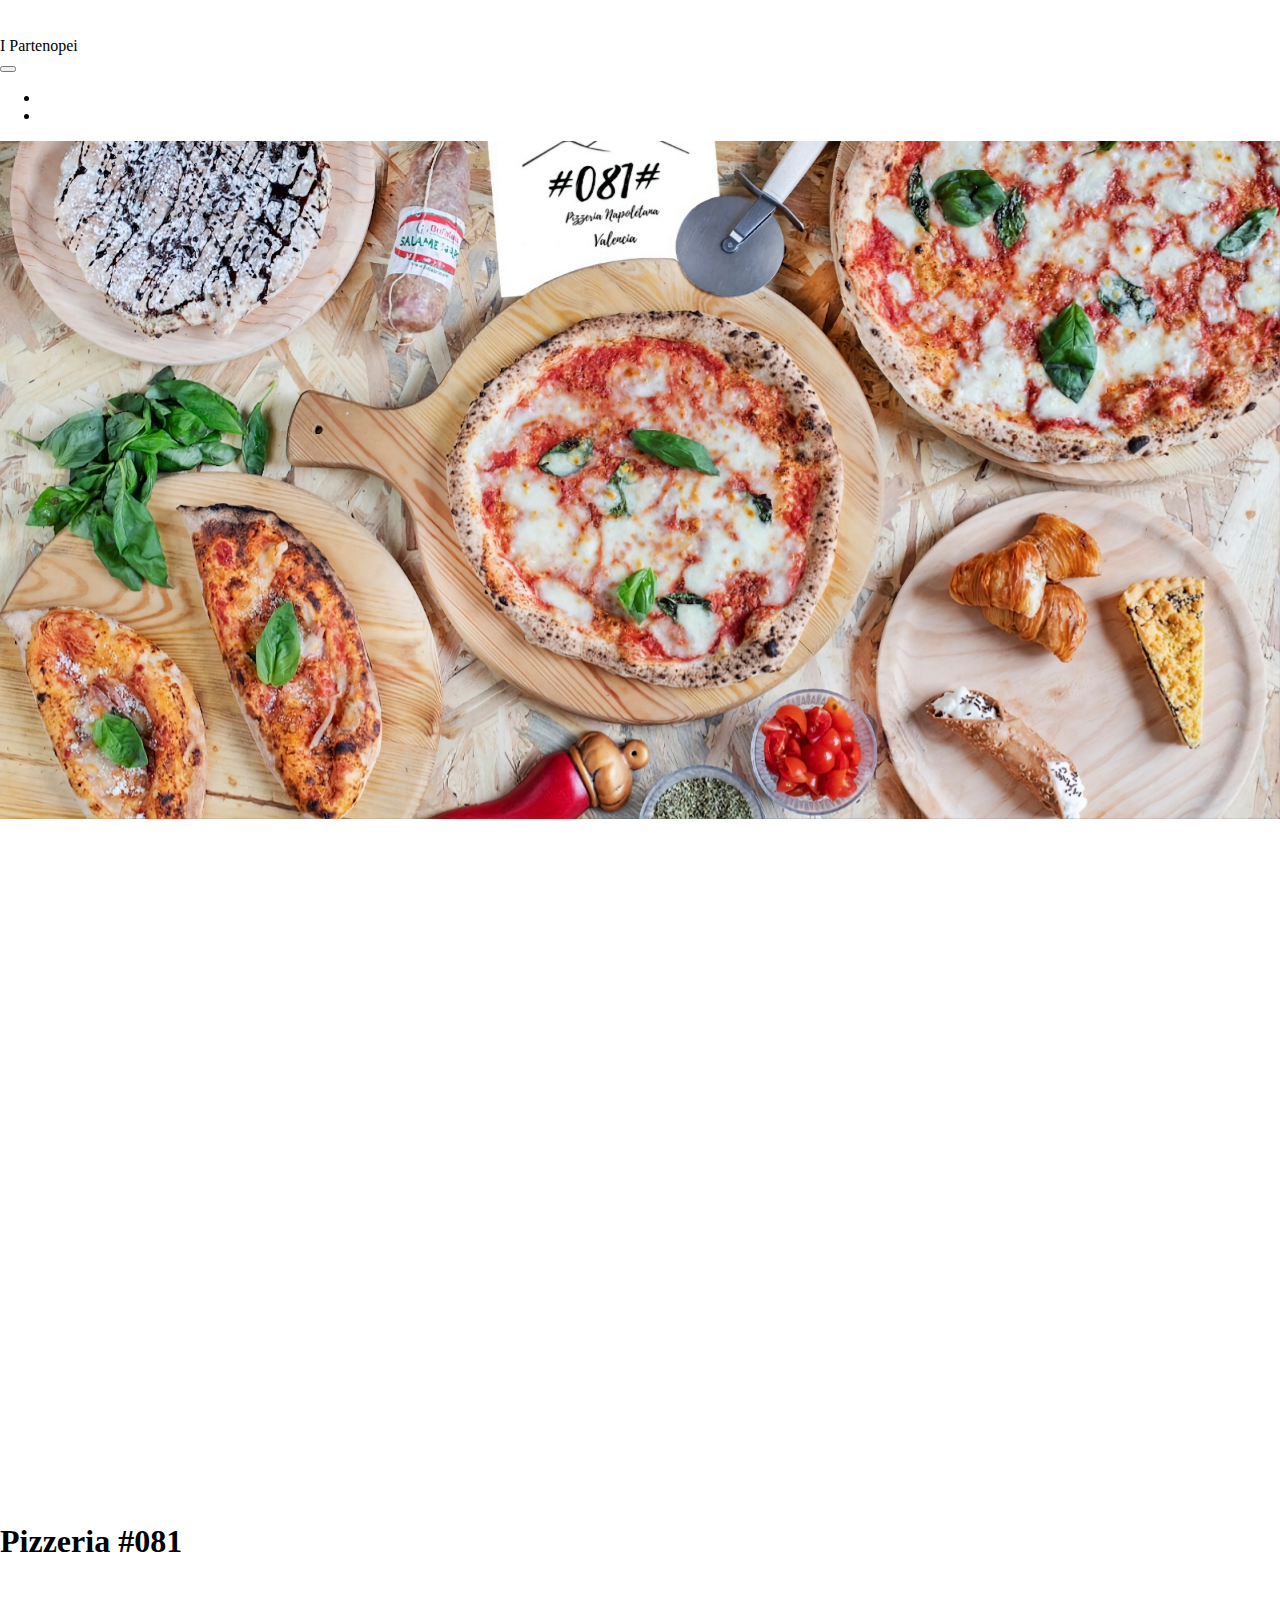
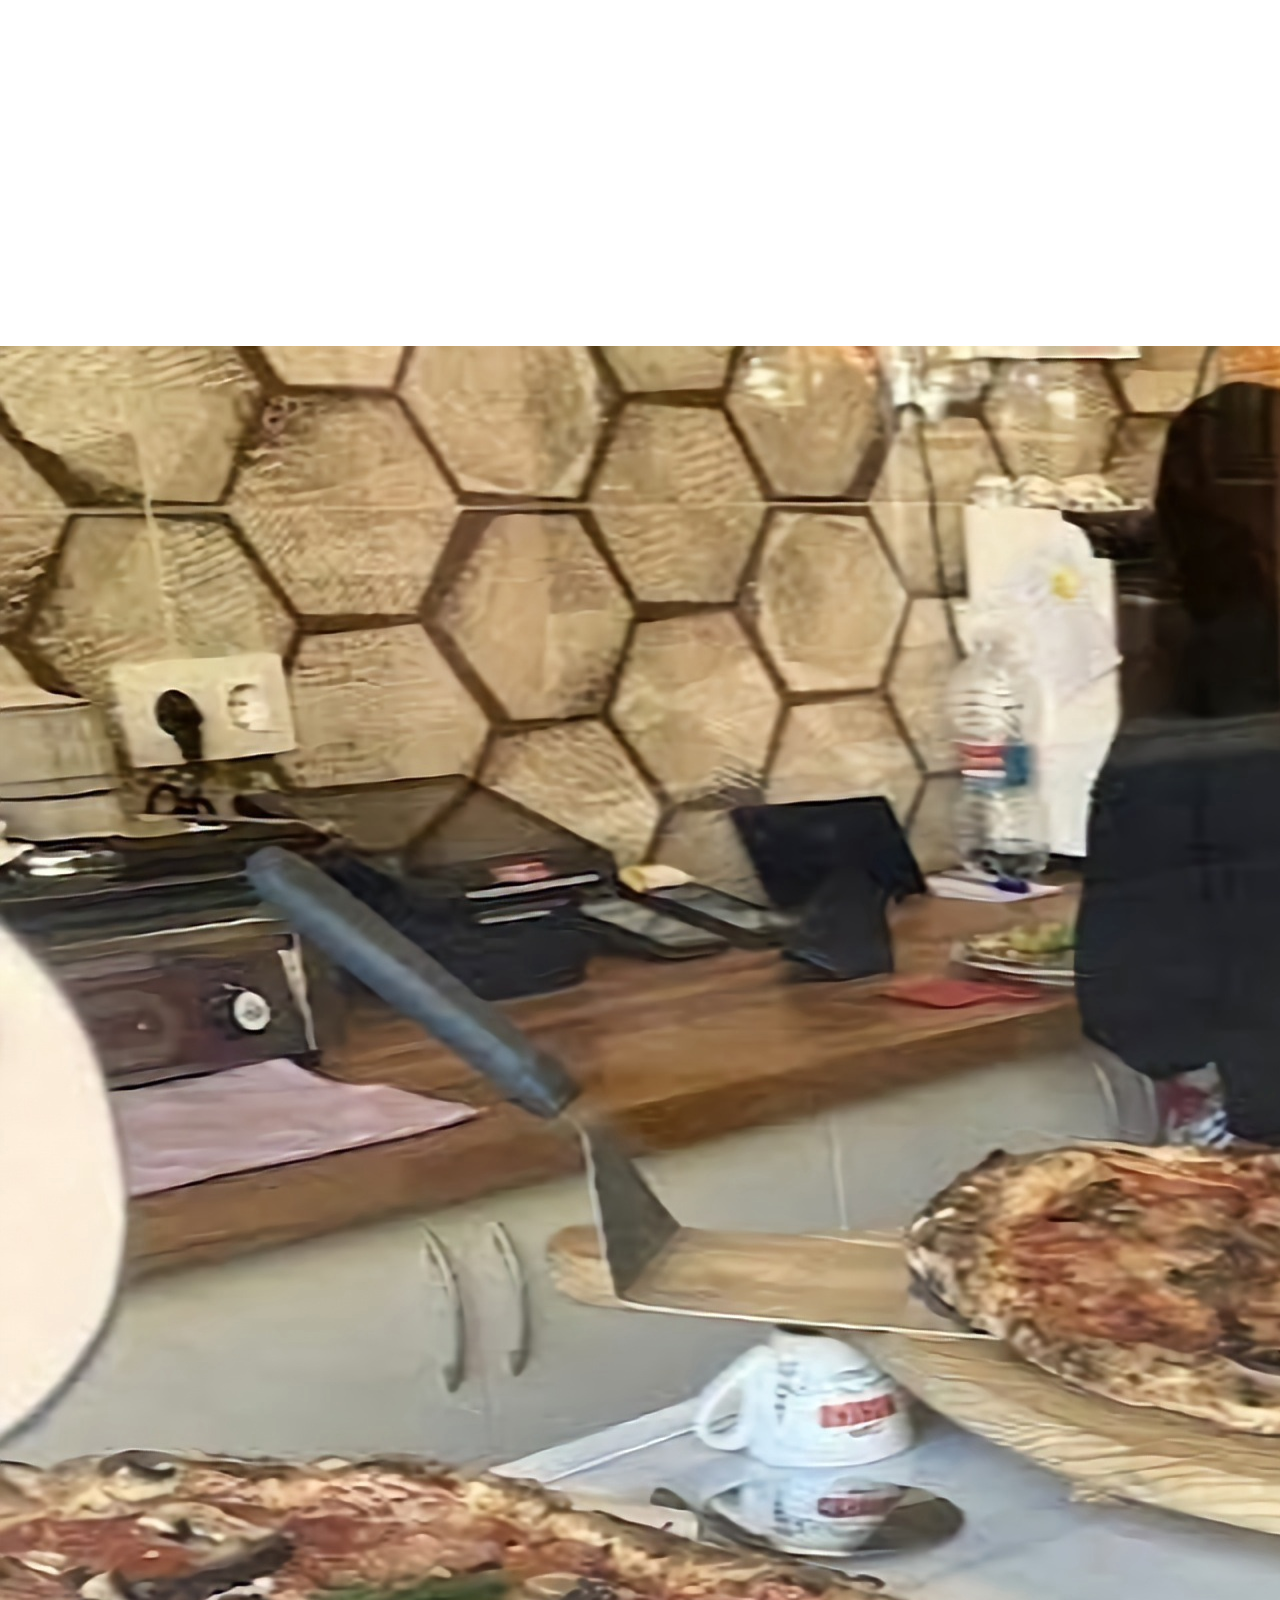
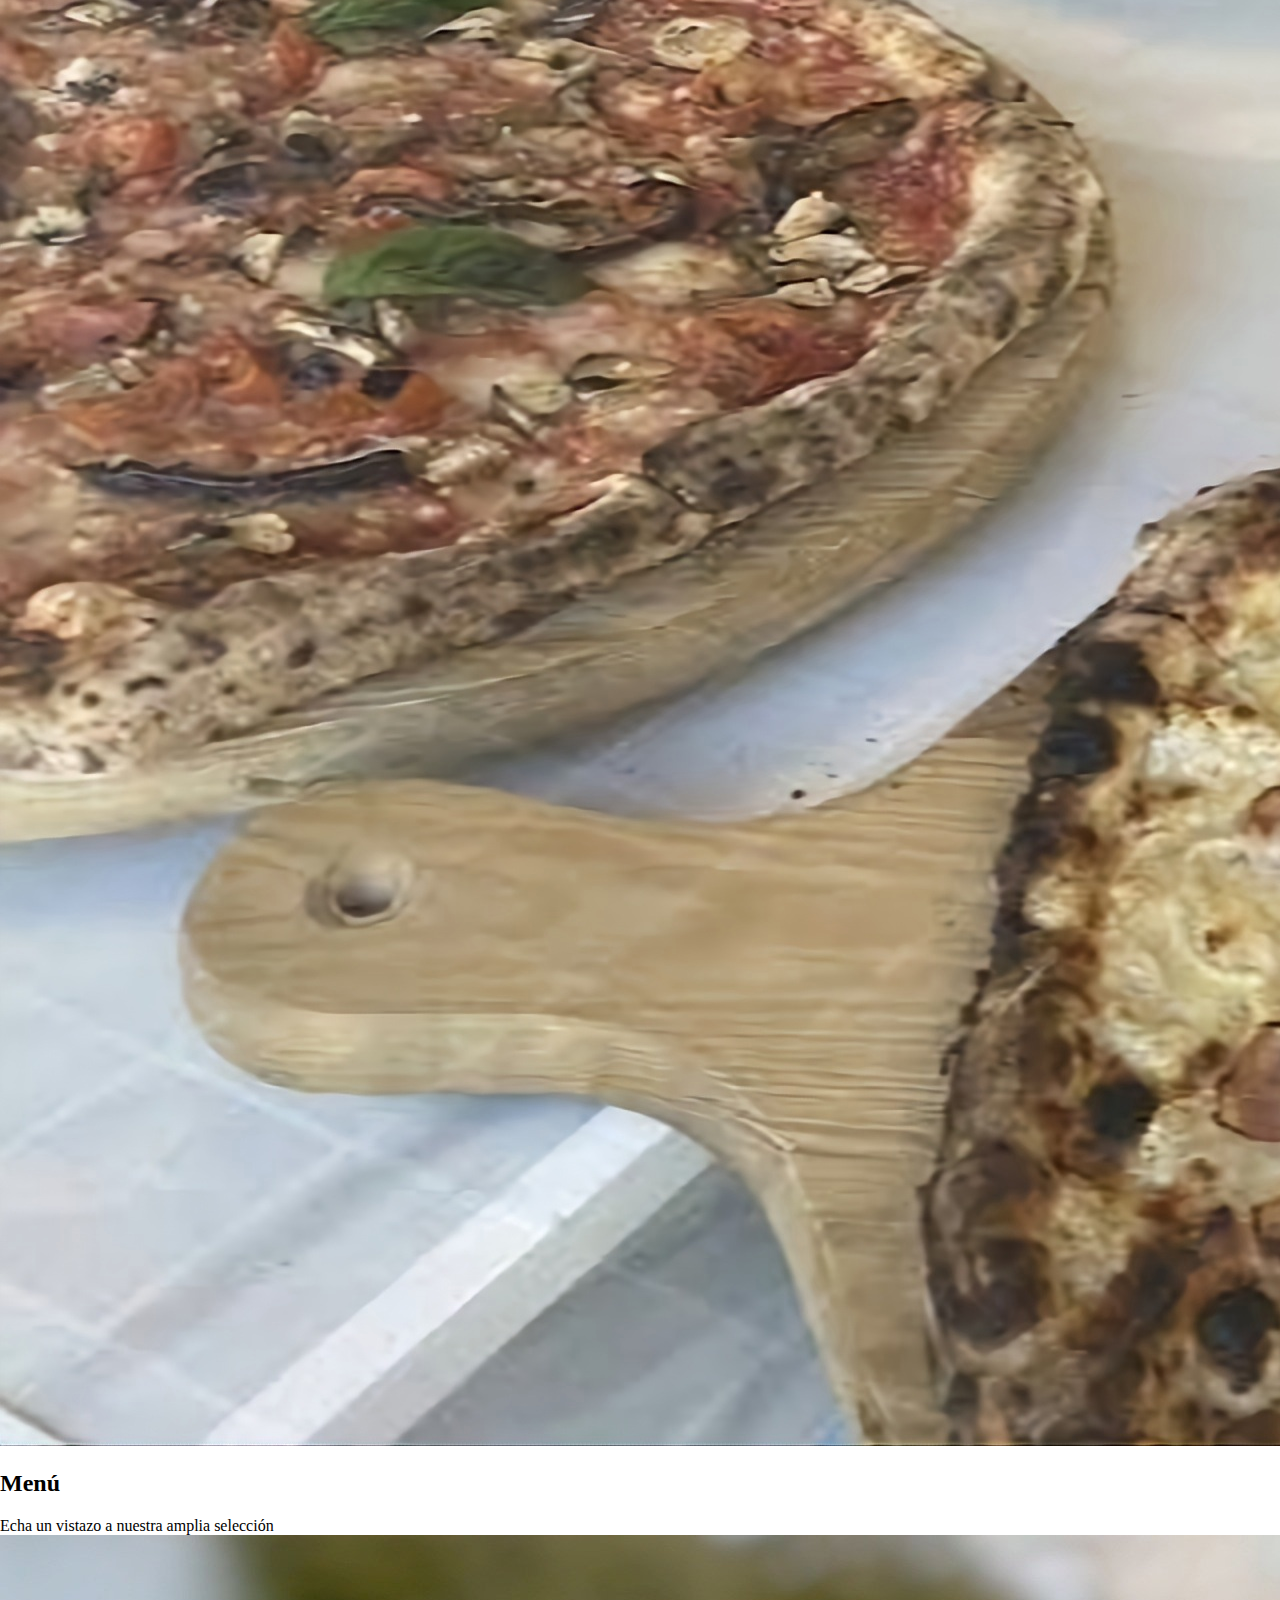
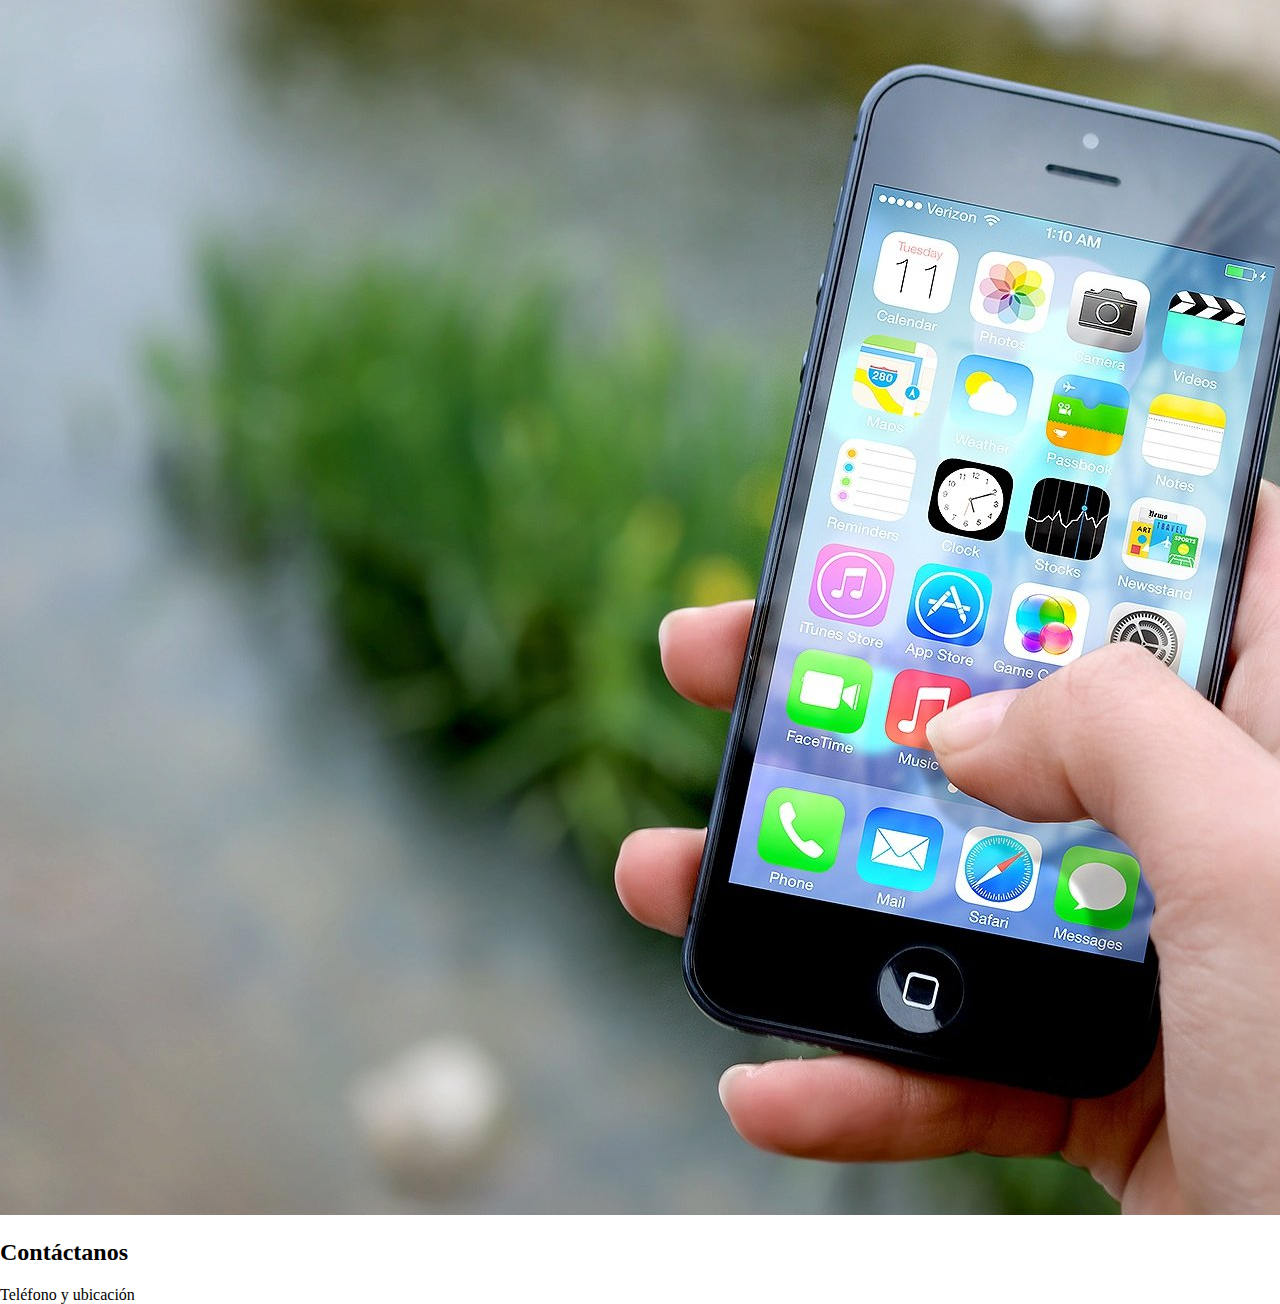
<file: index.html>
<!DOCTYPE html>
<html lang="es">
<head>
    <meta name="author" content="Fabrizio Pironi">
    <!-- Fabrizio Pironi -->

    <meta charset="UTF-8">
    <meta http-equiv="X-UA-Compatible" content="IE=edge">
    <meta name="viewport" content="width=device-width, initial-scale=1.0">
    
    <!-- Bootstrap -->
    <link href="https://cdn.jsdelivr.net/npm/bootstrap@5.1.1/dist/css/bootstrap.min.css" rel="stylesheet"
    integrity="sha384-F3w7mX95PdgyTmZZMECAngseQB83DfGTowi0iMjiWaeVhAn4FJkqJByhZMI3AhiU" crossorigin="anonymous">
    <script src="https://cdn.jsdelivr.net/npm/bootstrap@5.1.1/dist/js/bootstrap.bundle.min.js"
    integrity="sha384-/bQdsTh/da6pkI1MST/rWKFNjaCP5gBSY4sEBT38Q/9RBh9AH40zEOg7Hlq2THRZ"
    crossorigin="anonymous"></script>

    <!-- CSS -->
    <link rel="stylesheet" href="css/styles.css">

    <title>Pizzeria #081</title>
</head>
<body>

    <!-------------------- Barra de navegacion ---------------------------------------------------------------------------->

    <nav class="navbar navbar-expand-lg navbar-dark bg-dark">
        <div class="container-fluid">
    
            <!-- Pizzeria -->

            <span class="navbar-brand">
                <h1><a href="index.html">Pizzeria #081</a></h1>
            </span>    
            
            <!-- Slogan -->

            <span class="navbar-text">
                <p>I Partenopei</p>
            </span>

            <!-- Colapsable -->

            <button class="navbar-toggler" type="button" data-bs-toggle="collapse" data-bs-target="#contenido">
                <span class="navbar-toggler-icon"></span>
            </button>
    
            <div class="collapse navbar-collapse justify-content-end" id="contenido">
                <ul class="navbar-nav">
                    <li class="nav-item p-2">
                        <div class="container-fluid">
                            <a href="/pages/menu.html" class="navbar-link d-flex justify-content-end">Menu</a>
                        </div>
                    </li>
                    <li class="nav-item p-2">
                        <div class="container-fluid">
                            <a href="/pages/contacto.html" class="navbar-link d-flex justify-content-end">Contacto</a>
                        </div>
                    </li>
                </ul>
            </div>
        </div>
    </nav>

    <!-------------------------------------------------------------------------------------------------------------------->

    <div id="img_bienvenida">
        <img src="/img/presentacion.jpg" alt="img_bienvenida" class="img-fluid position-absolute">
        <div id="degradado" class="position-absolute"></div>

        <div id="titulo" class="">
            <h1>Pizzeria #081</h1>
        </div>

    </div>
    
    <div id="portada" class="position-relative overflow-hidden mt-5">

        <div class="container mb-5" id="espacio_inicial"></div>
        <div class="container mb-3" id="espacio"></div>
        <div class="container mb-5-sm" id="espacio"></div>


        <div class="container" id="tarjetas">

            <div class="row">

                <div class="col">
                    <div class="card text-white bg-dark">
                        <div class="card-body">
                            <img src="/img/pizza_mostrador.jpg" alt="img_carta" class="img-fluid">
                            
                            <h2 class="card-title">Menú</h2>
                            <p>Echa un vistazo a nuestra amplia selección</p>
                        </div>
                    </div>       
                </div>

                <div class="col">
                    <div class="card text-white bg-dark">
                        <div class="card-body">
                            <img src="/img/telefono.jpg" alt="contacto" class="img-fluid">
                            <h2 class="card-title">Contáctanos</h2>
                            <p>Teléfono y ubicación</p>
                        </div>
                    </div>
                </div>

            </div>
        </div>
    </div>


</body>
</html>
</file>
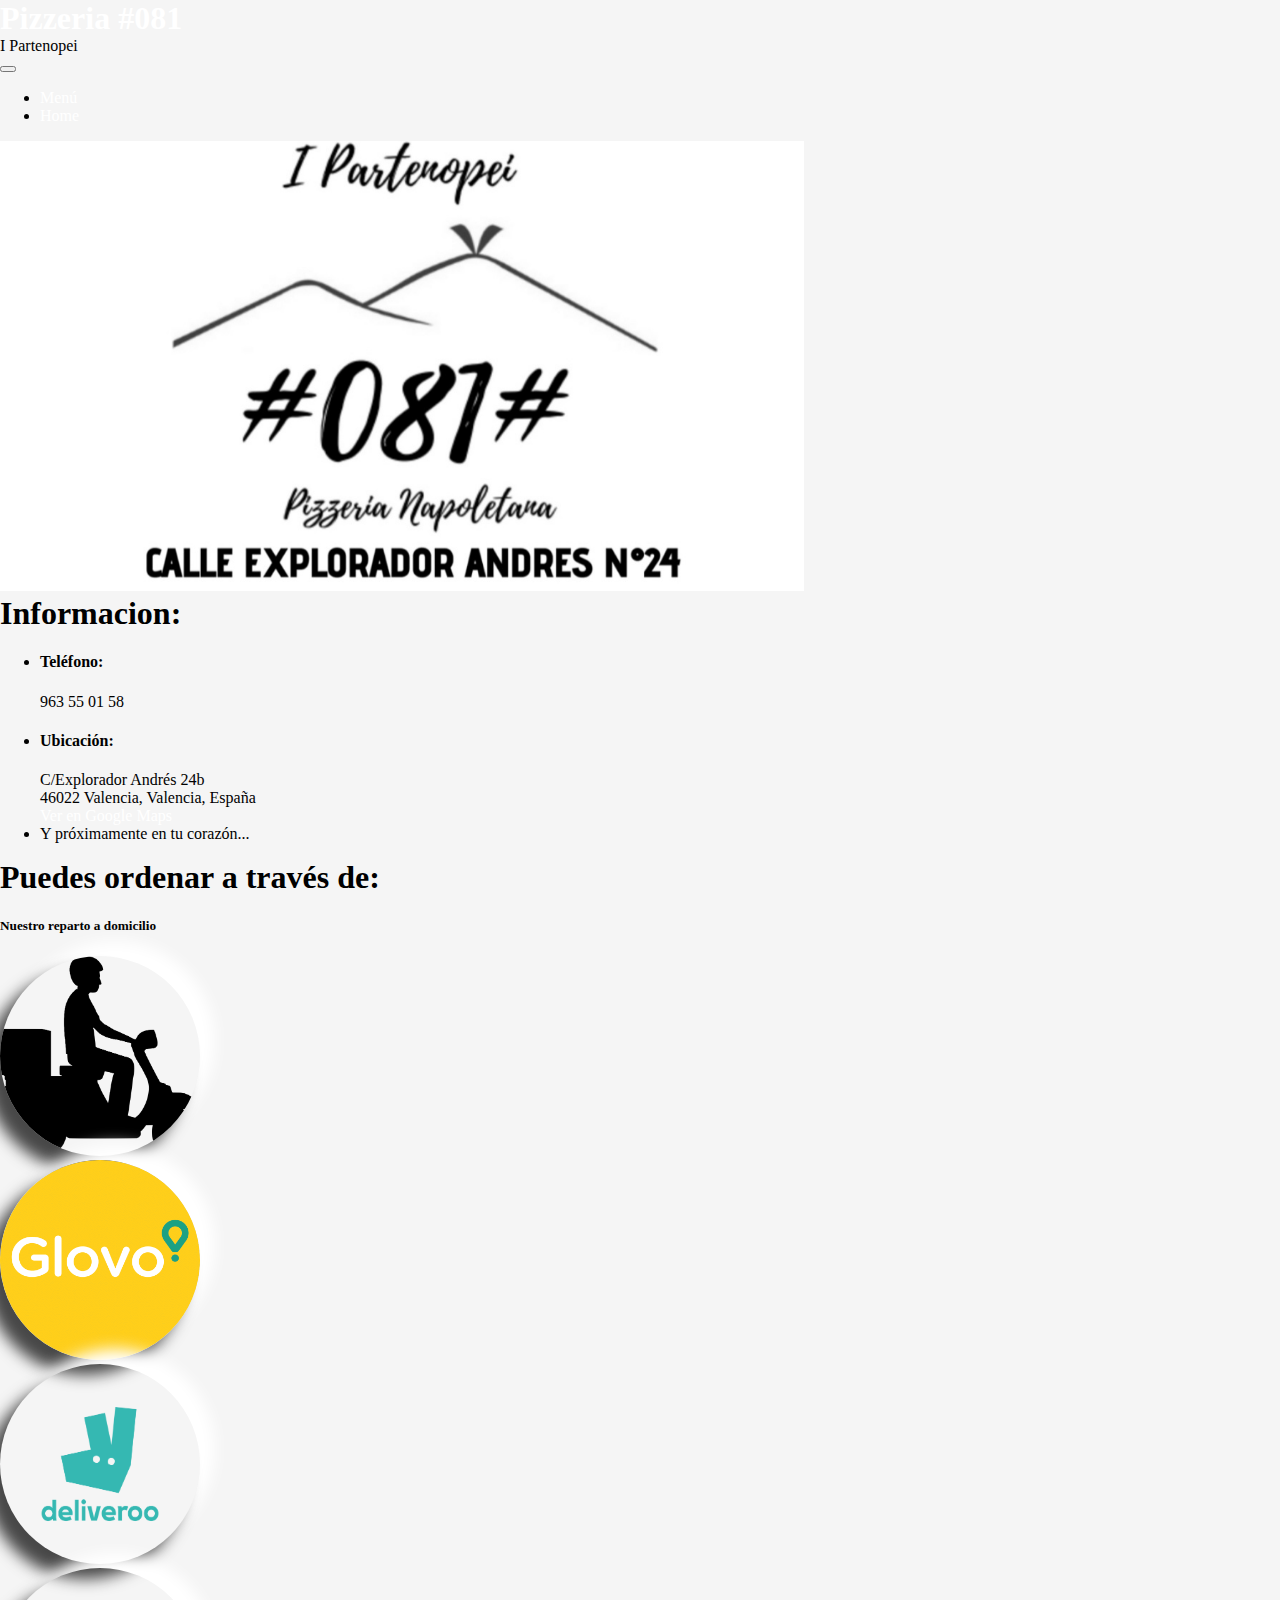
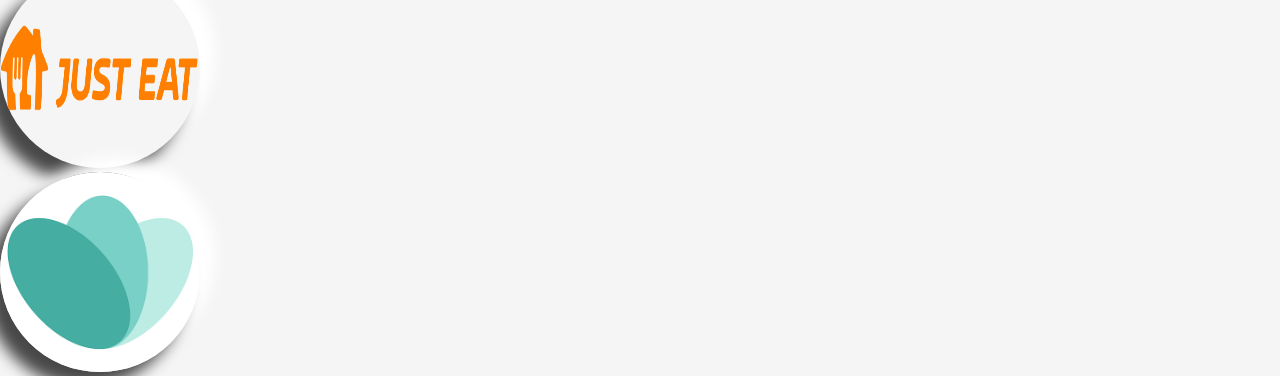
<file: pages/contacto.html>
<!DOCTYPE html>
<html lang="es">
<head>
    <meta name="author" content="Fabrizio Pironi">
    <!-- Fabrizio Pironi -->

    <meta charset="UTF-8">
    <meta http-equiv="X-UA-Compatible" content="IE=edge">
    <meta name="viewport" content="width=device-width, initial-scale=1.0">
    
    <!-- Bootstrap -->
    <link href="https://cdn.jsdelivr.net/npm/bootstrap@5.1.1/dist/css/bootstrap.min.css" rel="stylesheet"
    integrity="sha384-F3w7mX95PdgyTmZZMECAngseQB83DfGTowi0iMjiWaeVhAn4FJkqJByhZMI3AhiU" crossorigin="anonymous">
    <script src="https://cdn.jsdelivr.net/npm/bootstrap@5.1.1/dist/js/bootstrap.bundle.min.js"
    integrity="sha384-/bQdsTh/da6pkI1MST/rWKFNjaCP5gBSY4sEBT38Q/9RBh9AH40zEOg7Hlq2THRZ"
    crossorigin="anonymous"></script>

    <!-- CSS -->
    <link rel="stylesheet" href="../css/styles.css">
    <link rel="stylesheet" href="../css/contacto.css">

    <title>Contacto</title>
</head>
<body>

    <!-------------------- Barra de navegacion ---------------------------------------------------------------------------->

    <nav class="navbar navbar-expand-lg navbar-dark bg-dark">
        <div class="container-fluid">
    
            <!-- Pizzeria -->

            <span class="navbar-brand">
                <h1><a href="../index.html">Pizzeria #081</a></h1>
            </span>    
            
            <!-- Slogan -->

            <span class="navbar-text">
                <p>I Partenopei</p>
            </span>

            <!-- Colapsable -->

            <button class="navbar-toggler" type="button" data-bs-toggle="collapse" data-bs-target="#contenido">
                <span class="navbar-toggler-icon"></span>
            </button>
    
            <div class="collapse navbar-collapse justify-content-end" id="contenido">
                <ul class="navbar-nav">
                    <li class="nav-item p-2">
                        <div class="container-fluid">
                            <a href="/pages/menu.html" class="navbar-link d-flex justify-content-end">Menú</a>
                        </div>
                    </li>
                    <li class="nav-item p-2">
                        <div class="container-fluid">
                            <a href="/index.html" class="navbar-link d-flex justify-content-end">Home</a>
                        </div>
                    </li>
                </ul>
            </div>
        </div>
    </nav>

    <!-------------------------------------------------------------------------------------------------------------------->

    <!-- Contacto -->

    <div class="container mt-2">
        <div class="row">
            <div class="col">
                <div class="card text-white bg-dark">
                    <div class="card-body">
                        <img src="../img/logo_direccion.jpg" alt="informacion" class="img-card img-fluid" id="frontal">
                        <h1 class="card-title">Informacion:</h1>

                        <ul class="list-group list-group-flush">
                            <li class="list-group-item">
                                <h4>Teléfono:</h4>
                                <p> 963 55 01 58</p>
                            </li>
                            <li class="list-group-item">
                                <h4>Ubicación:</h4>
                                <p> C/Explorador Andrés 24b</p>
                                <p>46022 Valencia, Valencia, España</p>
                                <a href="https://g.page/PIZZERIA081?share" class="btn btn-primary mt-2">Ver en Google Maps</a> 
                            </li>
                            <li class="list-group-item">
                                <p>Y próximamente en tu corazón...</p>
                            </li>
                          </ul>
                    </div>
                </div>
            </div>
        </div>
    </div>
<!-------------------------------------------------------------------------------------------->
    
    <div class="d-flex justify-content-center mt-5">
        <h1>Puedes ordenar a través de:</h1>
    </div>

    <div class="container mt-5">

        <div class="row">
            <div class="col-12 d-flex justify-content-center">
                <div>
                    <h5>Nuestro reparto a domicilio</h5>
                    <img src="../img/logos/moto.png" alt="moto" id="logo" class="p-3">
                
                </div>
            </div>
            <div class="col mt-4">
                <img src="../img/logos/glovo.png" alt="globo" id="logo">
            </div>
            <div class="col mt-4">
                <img src="../img/logos/deliveroo.png" alt="deliveroo" id="logo">
            </div>
        
            <div class="col mt-4">
                <img src="../img/logos/Just_Eat.png" alt="Just_Eat" id="logo">
            </div>

            <div class="col mt-4">
                <img src="../img/logos/tgtg.png" alt="tgtg" id="logo">
            </div>
        </div>

    </div>


</body>
</html>
</file>
<file: css/styles.css>
body, p, h1 {
    margin: 0 0 0 0;
    
}

a {
    text-decoration: none;
    color: white;
}

#espacio_inicial {
    height: 30vw;
}

#espacio {
    height: 1px;
}

#img_bienvenida {
    display: flex;
    flex-direction: column;
}

#degradado {
    background: linear-gradient(to top, white, transparent);
    width: 100%;
    height: 55vw;
}
</file>
<file: css/contacto.css>
body {
    background-color: whitesmoke;
}

#logo {
    height: 200px;
    width: 200px;
    border-radius: 50%;
    box-shadow:  -15px 15px 15px #484848,
                15px -15px 15px #ffffff;
}

#logo:hover {
    height: 210px;
    width: 210px;
}

#frontal {
    max-height: 50vh;
}
</file>
